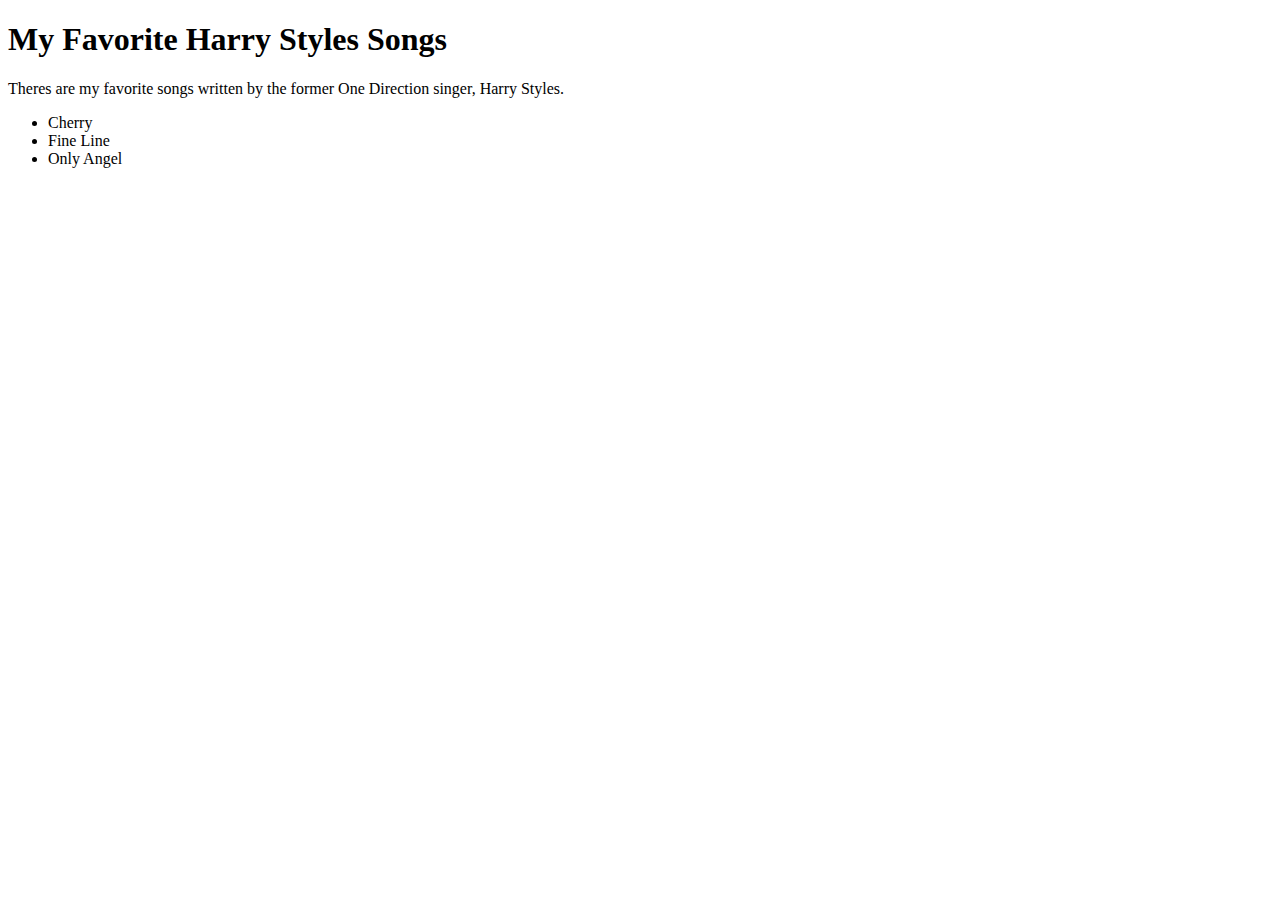
<file: index.html>
<!doctype html>
<html>
<head>
<title>My Favorite Harry Styles Songs</title>
<head>
<body>
<h1>My Favorite Harry Styles Songs</h1>
<p>Theres are my favorite songs written by the former One Direction singer, Harry Styles. </p>
<ul>
	<li>Cherry</li>
	<li>Fine Line</li>
	<li>Only Angel</li>


<body>
</html>
</file>
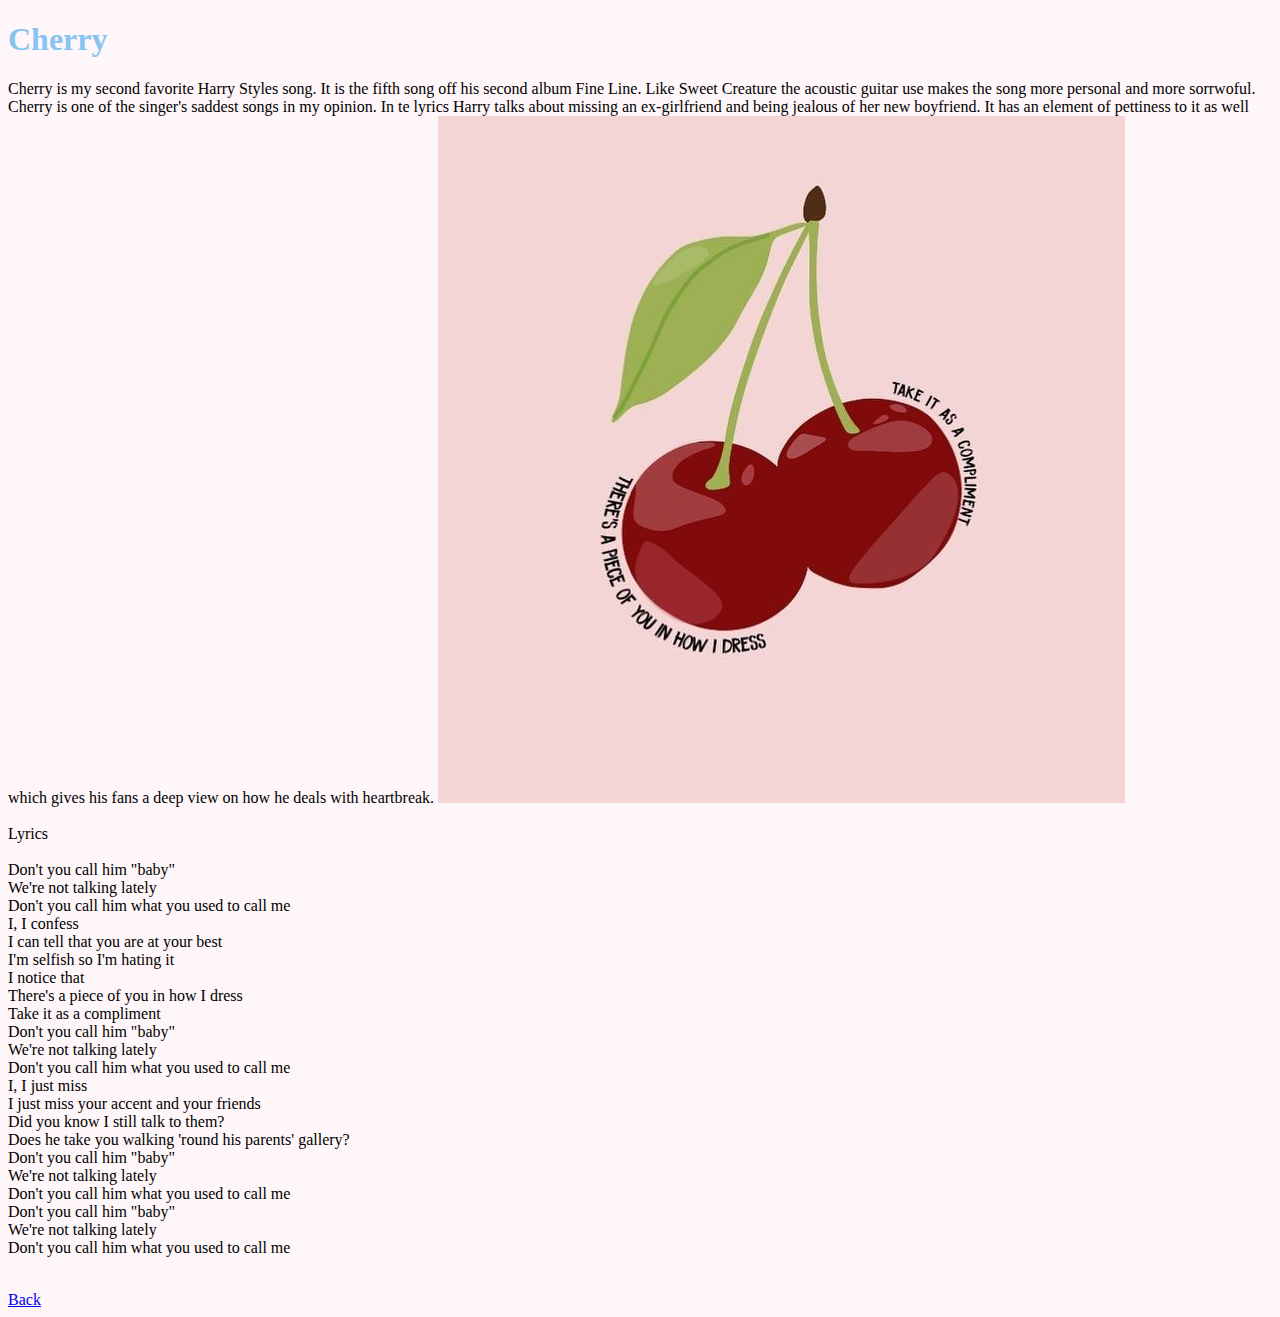
<file: cherry.html>
<!doctype html>
	<html>
	<head>
		<title>Cherry</title>
		<link href="style.css" type="text/css" rel="stylesheet"
		<head>
			<body>
				<h1>Cherry</h1>
				<p>Cherry is my second favorite Harry Styles song. It is the fifth song off his second album Fine Line. Like Sweet Creature the acoustic guitar use makes the song more personal and more sorrwoful. Cherry is one of the singer's saddest songs in my opinion. In te lyrics Harry talks about missing an ex-girlfriend and being jealous of her new boyfriend. It has an element of pettiness to it as well which gives his fans a deep view on how he deals with heartbreak.
				<img src="cherry.jpg" alt="Cherry"/>
				<br>
				<body>

					<br>Lyrics
					<br>
<br>Don't you call him "baby"
<br>We're not talking lately
<br>Don't you call him what you used to call me
<br>I, I confess
<br>I can tell that you are at your best
<br>I'm selfish so I'm hating it
<br>I notice that
<br>There's a piece of you in how I dress
<br>Take it as a compliment
<br>Don't you call him "baby"
<br>We're not talking lately
<br>Don't you call him what you used to call me
<br>I, I just miss
<br>I just miss your accent and your friends
<br>Did you know I still talk to them?
<br>Does he take you walking 'round his parents' gallery?
<br>Don't you call him "baby"
<br>We're not talking lately
<br>Don't you call him what you used to call me
<br>Don't you call him "baby"
<br>We're not talking lately
<br>Don't you call him what you used to call me
<br>
<br>
</p>
					<a href="index.html">Back</a>


					</html>
</file>
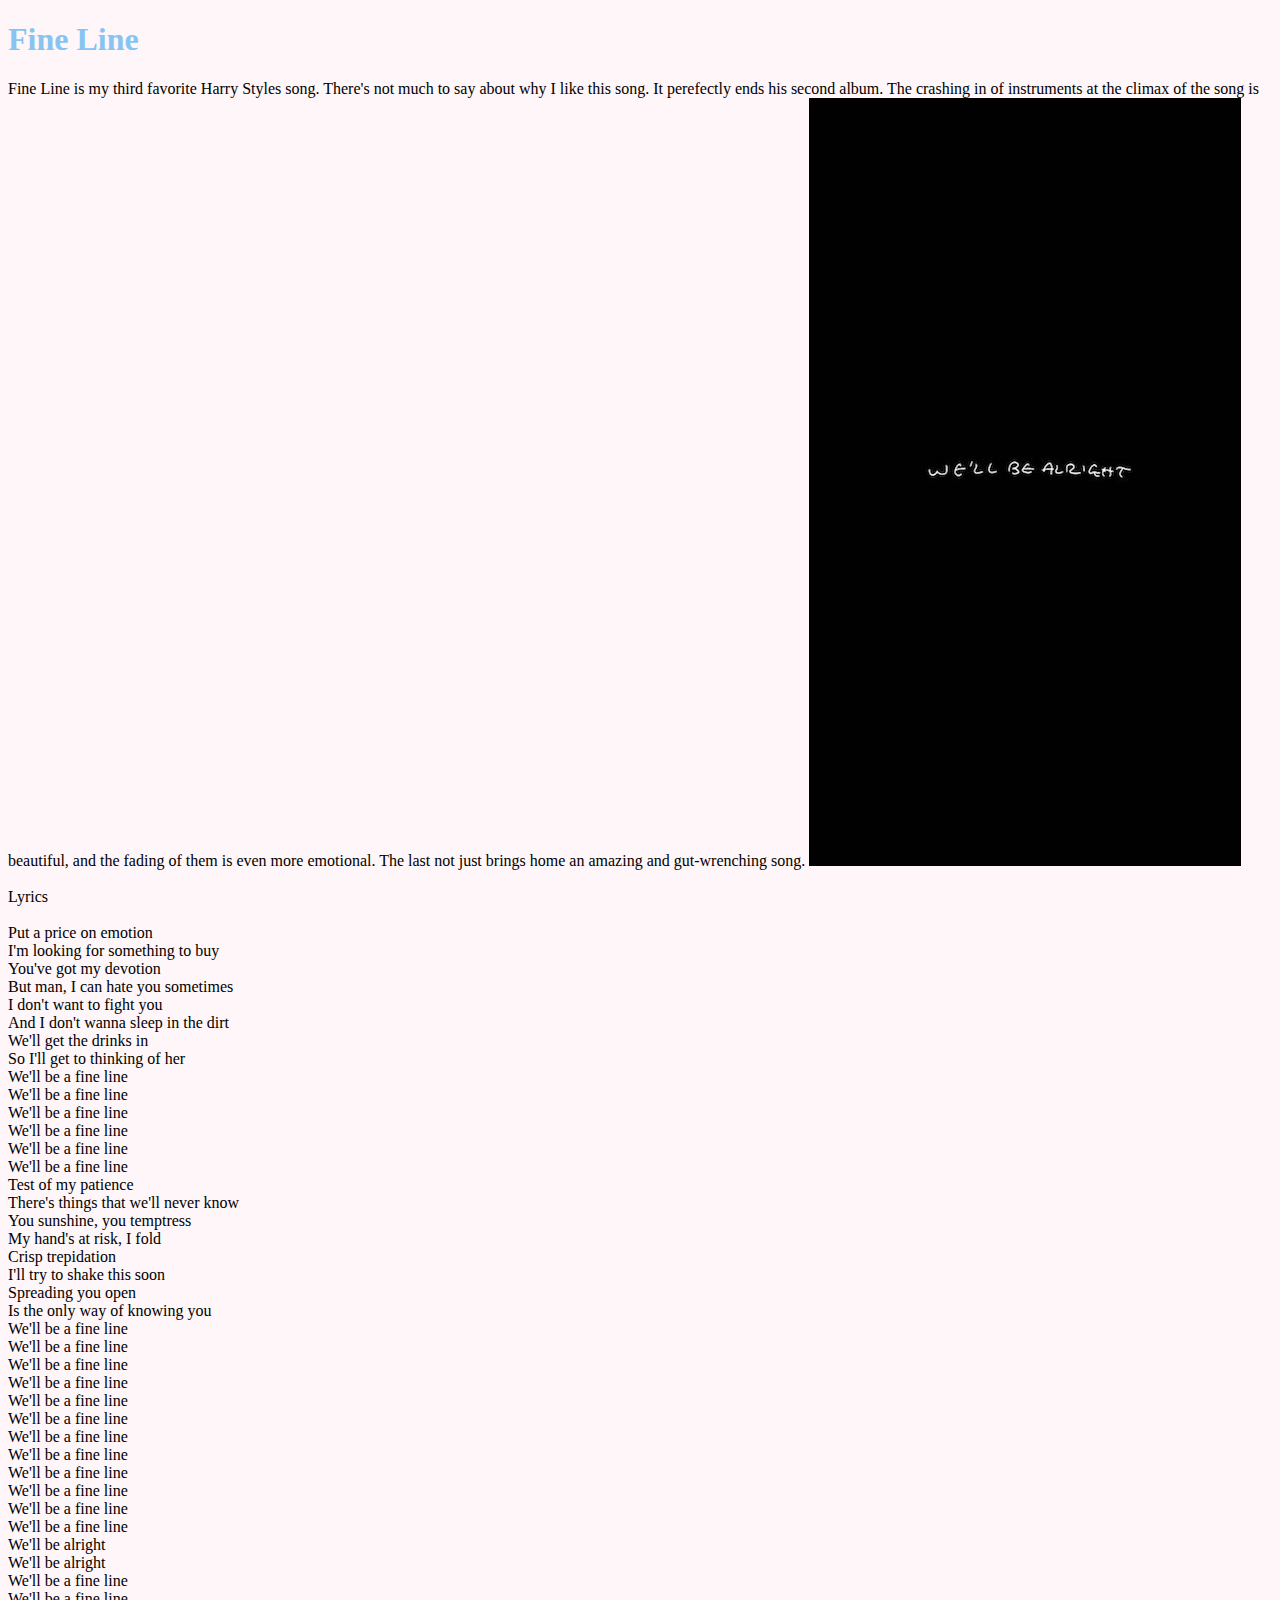
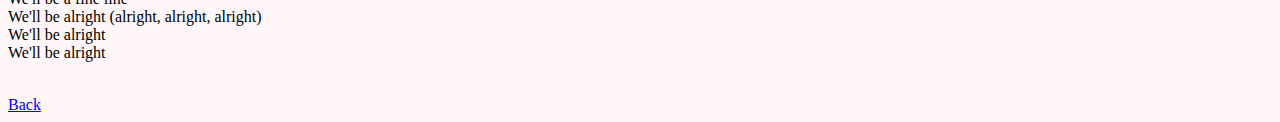
<file: fineLine.html>
<!doctype html>
	<html>
	<head>
		<title>Fine Line</title>
		<link href="style.css" type="text/css" rel="stylesheet"
		<head>
			<body>
				<h1>Fine Line</h1>
				<p>Fine Line is my third favorite Harry Styles song. There's not much to say about why I like this song. It perefectly ends his second album. The crashing in of instruments at the climax of the song is beautiful, and the fading of them is even more emotional. The last not just brings home an amazing and gut-wrenching song.
				<body>
					<img src="fineLine.jpg" alt="Fine Line"/>
					<br>
					<br>Lyrics
					<br>
<br>Put a price on emotion
<br>I'm looking for something to buy
<br>You've got my devotion
<br>But man, I can hate you sometimes
<br>I don't want to fight you
<br>And I don't wanna sleep in the dirt
<br>We'll get the drinks in
<br>So I'll get to thinking of her
<br>We'll be a fine line
<br>We'll be a fine line
<br>We'll be a fine line
<br>We'll be a fine line
<br>We'll be a fine line
<br>We'll be a fine line
<br>Test of my patience
<br>There's things that we'll never know
<br>You sunshine, you temptress
<br>My hand's at risk, I fold
<br>Crisp trepidation
<br>I'll try to shake this soon
<br>Spreading you open
<br>Is the only way of knowing you
<br>We'll be a fine line
<br>We'll be a fine line
<br>We'll be a fine line
<br>We'll be a fine line
<br>We'll be a fine line
<br>We'll be a fine line
<br>We'll be a fine line
<br>We'll be a fine line
<br>We'll be a fine line
<br>We'll be a fine line
<br>We'll be a fine line
<br>We'll be a fine line
<br>We'll be alright
<br>We'll be alright
<br>We'll be a fine line
<br>We'll be a fine line
<br>We'll be alright (alright, alright, alright)
<br>We'll be alright
<br>We'll be alright
<br>
<br>
</p>
					<a href="index.html">Back</a>


					</html>
</file>
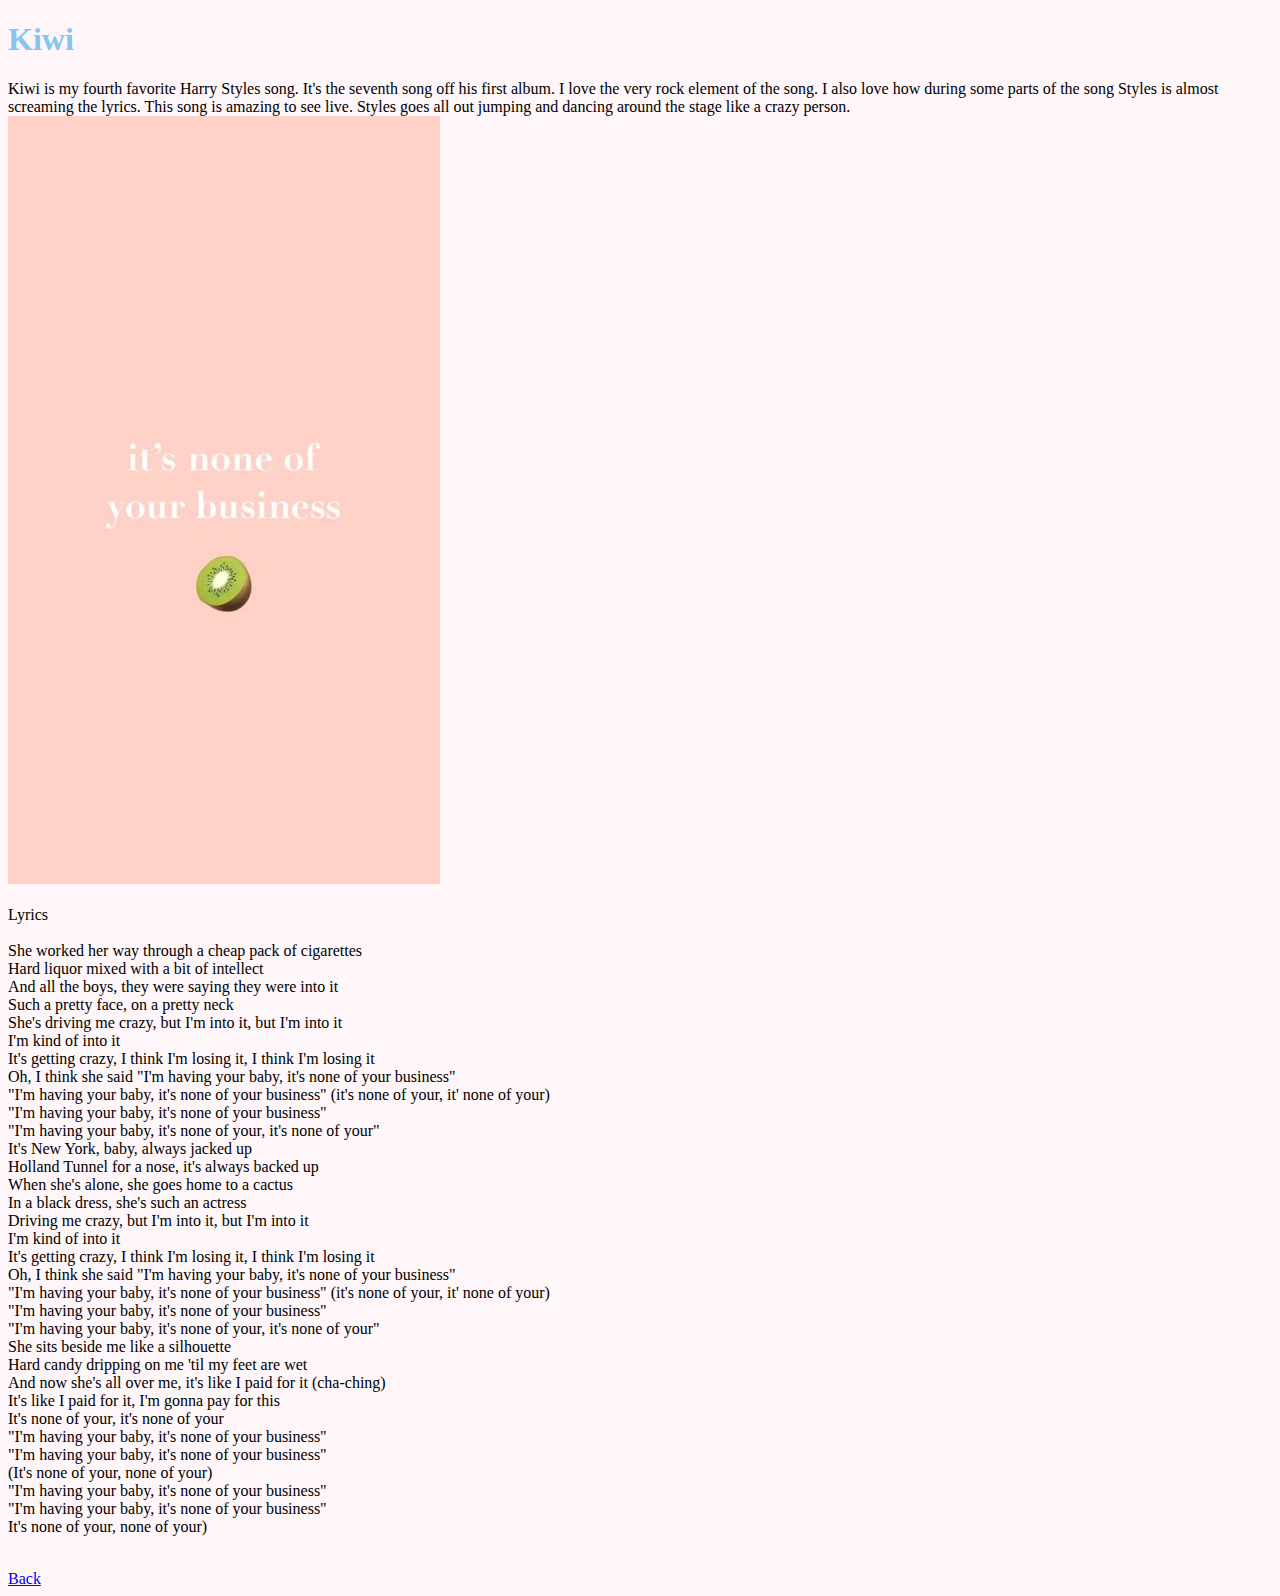
<file: kiwi.html>
<!doctype html>
	<html>
	<head>
		<title>Kiwi</title>
		<link href="style.css" type="text/css" rel="stylesheet"
		<head>
			<body>
				<h1>Kiwi</h1>
				<p>Kiwi is my fourth favorite Harry Styles song. It's the seventh song off his first album. I love the very rock element of the song. I also love how during some parts of the song Styles is almost screaming the lyrics. This song is amazing to see live. Styles goes all out jumping and dancing around the stage like a crazy person. 
				<img src="kiwi.jpg" alt="Kiwi"/>
				<br>
				<br>Lyrics
				<br>
<br>She worked her way through a cheap pack of cigarettes
<br>Hard liquor mixed with a bit of intellect
<br>And all the boys, they were saying they were into it
<br>Such a pretty face, on a pretty neck
<br>She's driving me crazy, but I'm into it, but I'm into it
<br>I'm kind of into it
<br>It's getting crazy, I think I'm losing it, I think I'm losing it
<br>Oh, I think she said "I'm having your baby, it's none of your business"
<br>"I'm having your baby, it's none of your business" (it's none of your, it' none of your)
<br>"I'm having your baby, it's none of your business"
<br>"I'm having your baby, it's none of your, it's none of your"
<br>It's New York, baby, always jacked up
<br>Holland Tunnel for a nose, it's always backed up
<br>When she's alone, she goes home to a cactus
<br>In a black dress, she's such an actress
<br>Driving me crazy, but I'm into it, but I'm into it
<br>I'm kind of into it
<br>It's getting crazy, I think I'm losing it, I think I'm losing it
<br>Oh, I think she said "I'm having your baby, it's none of your business"
<br>"I'm having your baby, it's none of your business" (it's none of your, it' none of your)
<br>"I'm having your baby, it's none of your business"
<br>"I'm having your baby, it's none of your, it's none of your"
<br>She sits beside me like a silhouette
<br>Hard candy dripping on me 'til my feet are wet
<br>And now she's all over me, it's like I paid for it (cha-ching)
<br>It's like I paid for it, I'm gonna pay for this
<br>It's none of your, it's none of your
<br>"I'm having your baby, it's none of your business"
<br>"I'm having your baby, it's none of your business" 
<br>(It's none of your, none of your)
<br>"I'm having your baby, it's none of your business"
<br>"I'm having your baby, it's none of your business" 
<br>It's none of your, none of your)
<br>
<br>
</p>

				<body>
					<a href="index.html">Back</a>


					</html>
</file>
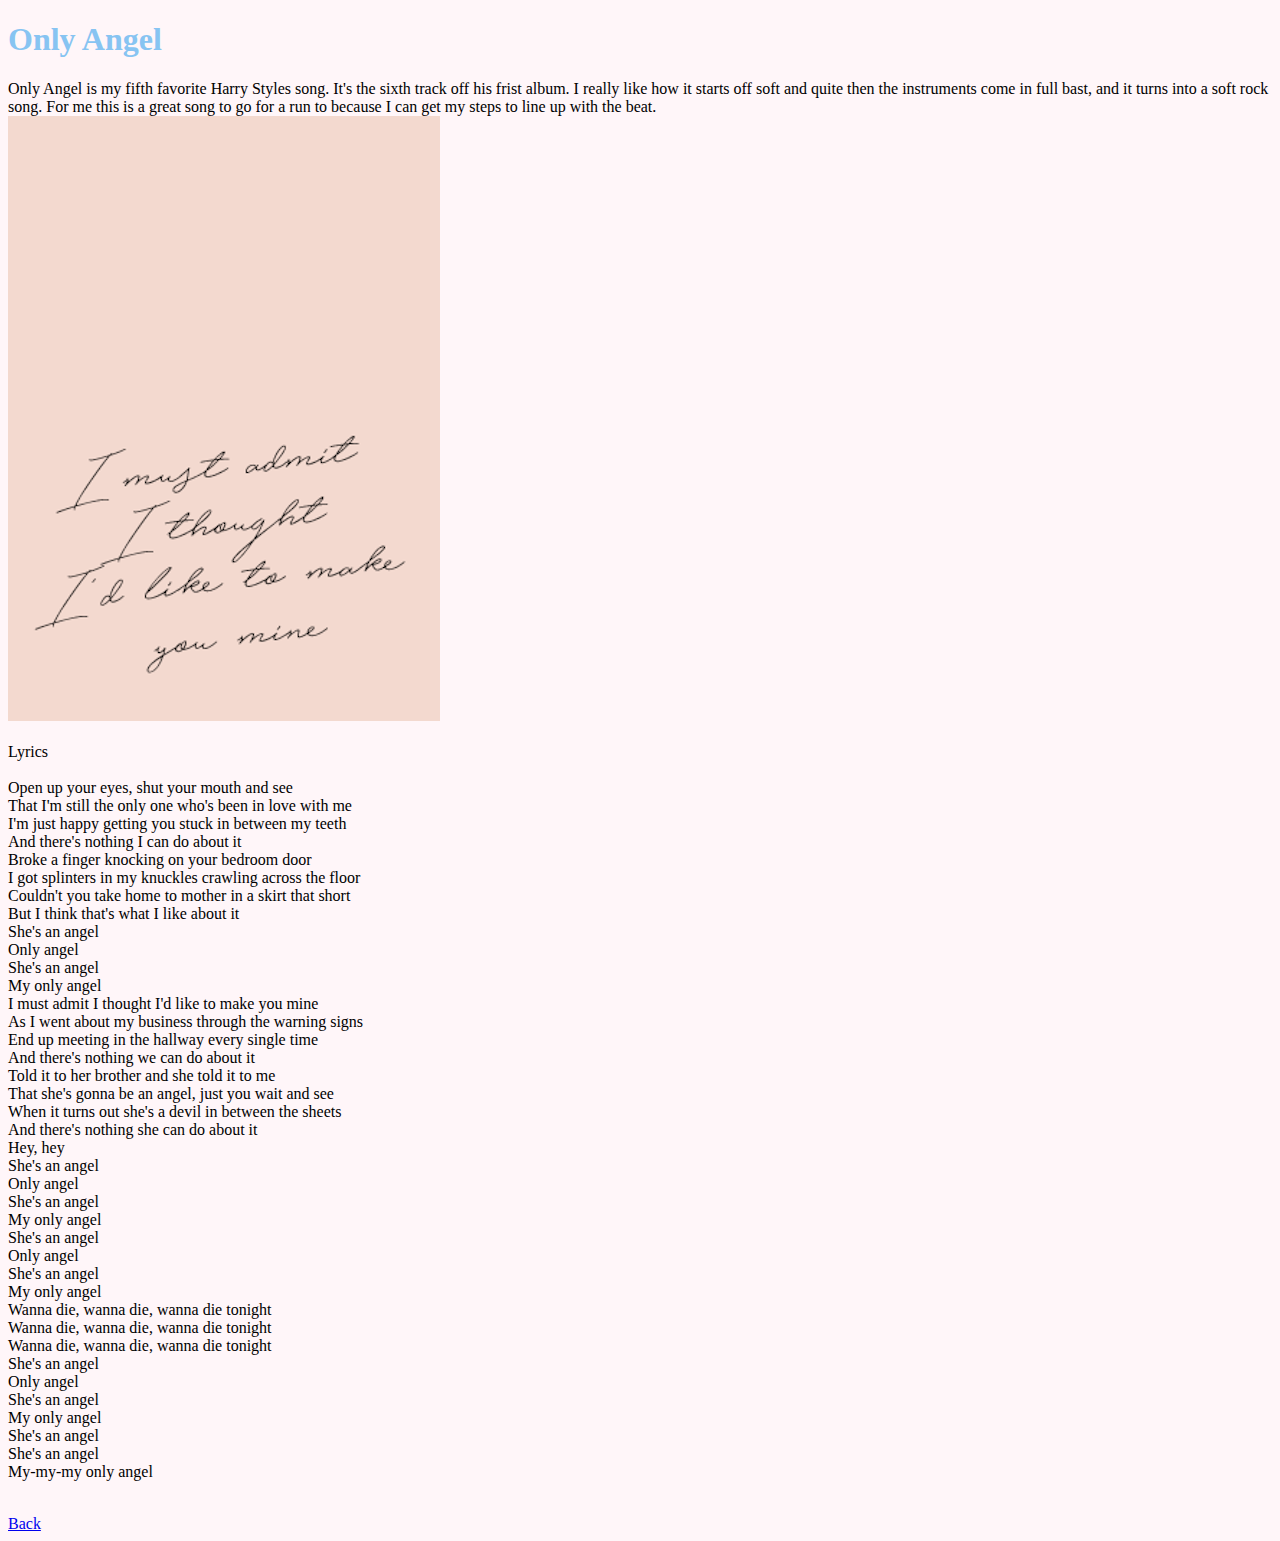
<file: onlyAngel.html>
<!doctype html>
	<html>
	<head>
		<title>Only Angel</title>
		<link href="style.css" type="text/css" rel="stylesheet"
		<head>
			<body>
				<h1>Only Angel</h1>
				<p>Only Angel is my fifth favorite Harry Styles song. It's the sixth track off his frist album. I really like how it starts off soft and quite then the instruments come in full bast, and it turns into a soft rock song. For me this is a great song to go for a run to because I can get my steps to line up with the beat. 
					<br>
<img src="onlyAngel.png" alt="Only Angel"/>
				<br>
				<br>Lyrics
				<br>
<br>Open up your eyes, shut your mouth and see
<br>That I'm still the only one who's been in love with me
<br>I'm just happy getting you stuck in between my teeth
<br>And there's nothing I can do about it
<br>Broke a finger knocking on your bedroom door
<br>I got splinters in my knuckles crawling across the floor
<br>Couldn't you take home to mother in a skirt that short
<br>But I think that's what I like about it
<br>She's an angel
<br>Only angel
<br>She's an angel
<br>My only angel
<br>I must admit I thought I'd like to make you mine
<br>As I went about my business through the warning signs
<br>End up meeting in the hallway every single time
<br>And there's nothing we can do about it
<br>Told it to her brother and she told it to me
<br>That she's gonna be an angel, just you wait and see
<br>When it turns out she's a devil in between the sheets
<br>And there's nothing she can do about it
<br>Hey, hey
<br>She's an angel
<br>Only angel
<br>She's an angel
<br>My only angel
<br>She's an angel
<br>Only angel
<br>She's an angel
<br>My only angel
<br>Wanna die, wanna die, wanna die tonight
<br>Wanna die, wanna die, wanna die tonight
<br>Wanna die, wanna die, wanna die tonight
<br>She's an angel
<br>Only angel
<br>She's an angel
<br>My only angel
<br>She's an angel
<br>She's an angel
<br>My-my-my only angel
<br>
<br>
</p>
				<body>
					<a href="index.html">Back</a>


					</html>
</file>
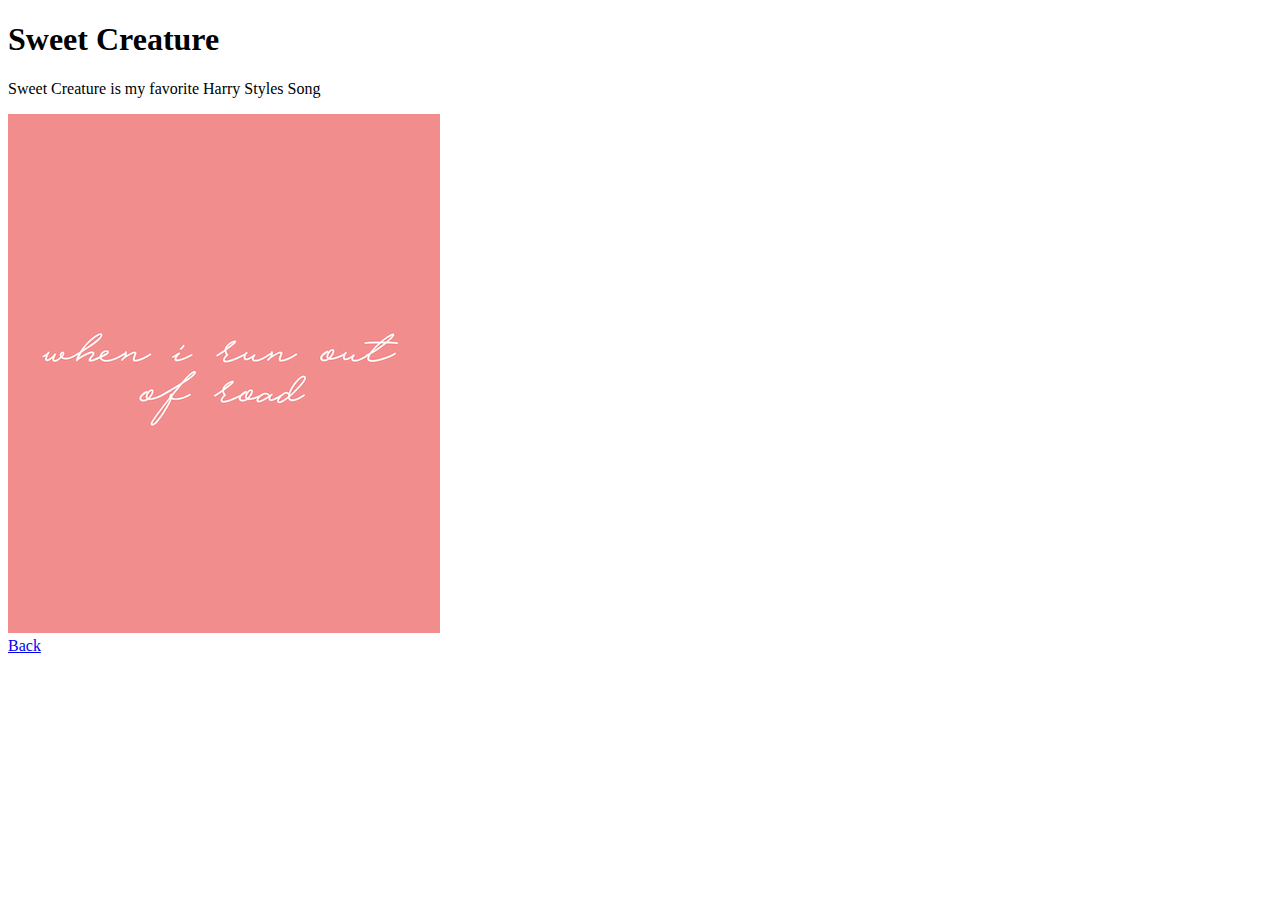
<file: sweetCreature.html>
<!doctype html>
	<html>
	<head>
		<title>Sweet Creature</title>
		<head>
			<body>
				<h1>Sweet Creature</h1>
				<p>Sweet Creature is my favorite Harry Styles Song </p>
				<img src="sweetCreature.png" alt="Sweet Creature"/>
				<br>
				<a href="index.html">Back</a>
				<body>
					


					</html>
</file>
<file: style.css>
h1 {
	
	color: #87C4F2;
}

body {
	background-color: #FFF6F9;
}
</file>
